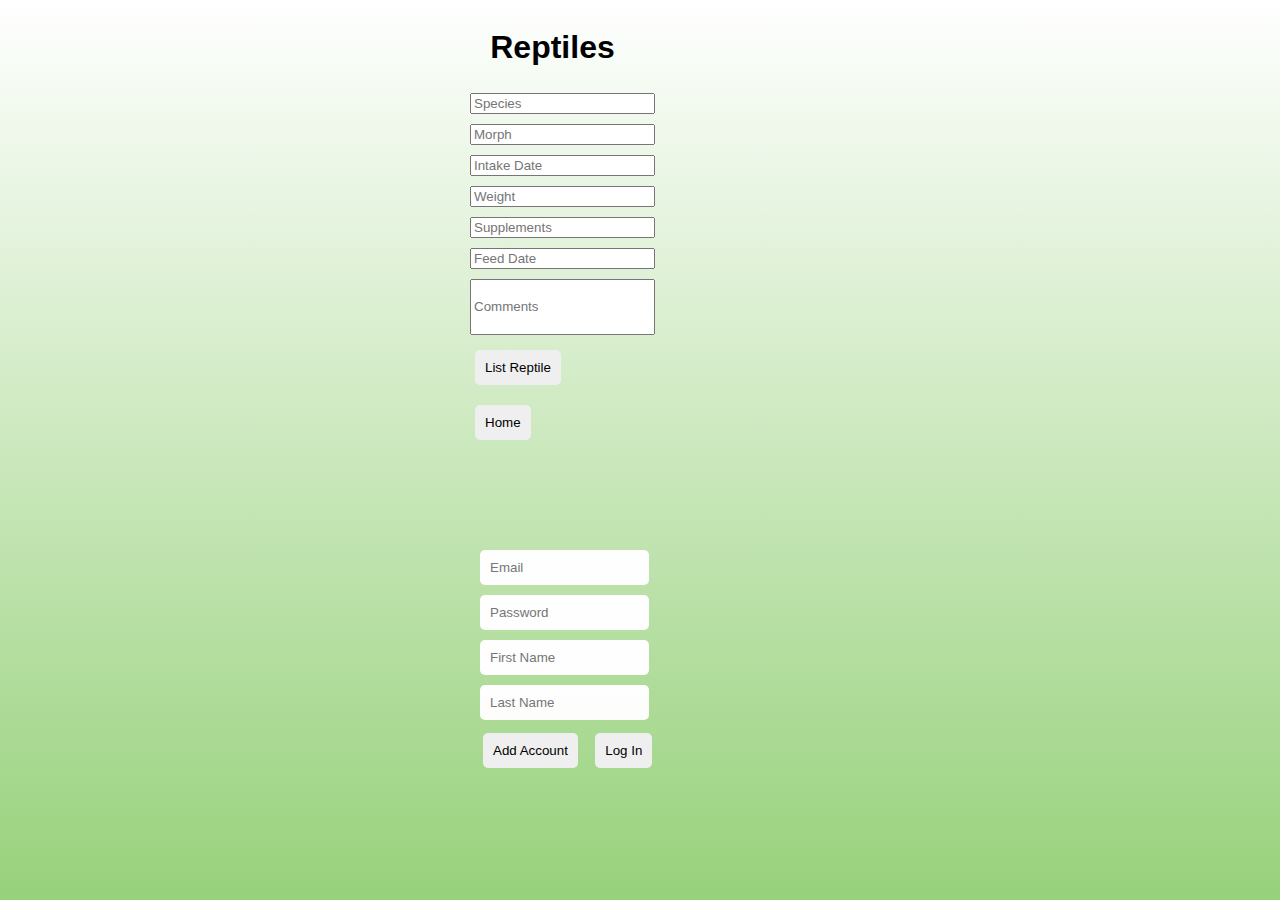
<file: index.html>
<!DOCTYPE html>
<html lang="en">
    <head>
        <link rel="stylesheet" href="style.css" type="text/css">
    </head>
    <div class="wrapper">
        <header>
            <h1 class="my-heading">Reptiles</h1>
        </header>
        <body>
            <div id="reptile-input">
                <input id= "reptile-species" type="text" placeholder="Species">
                <input id= "reptile-morph" type="text" placeholder="Morph">
                <input id= "reptile-intake_date" type="text" placeholder="Intake Date">
                <input id= "reptile-weight" type="integer" placeholder="Weight">
                <input id= "reptile-supplements" type="text" placeholder="Supplements">
                <input id= "reptile-feed_date" type="text" placeholder="Feed Date">
                <input id= "reptile-comments" type="text" placeholder="Comments">
                <button class="reptiles-button">List Reptile</button>
                <button class="home-button"><a href="index.html">Home</button></a>
            </div>
            <div id="account-input-fields">
                <input id= "email-input" type="text" placeholder="Email">
                <input id= "password-input" type="text" placeholder="Password">
                <input id= "fname-input" type="text" placeholder="First Name">
                <input id= "lname-input" type="text" placeholder="Last Name">
                <button class="add-account-button">Add Account</button></a>
                <button class="log-in-button">Log In</button></a>
            </div>
            <ol id="reptile-list"></ol>
            <span id="reptiles"></span>
            <script src="reptiles.js"></script>
        </body>
    </div>
</html>
</file>
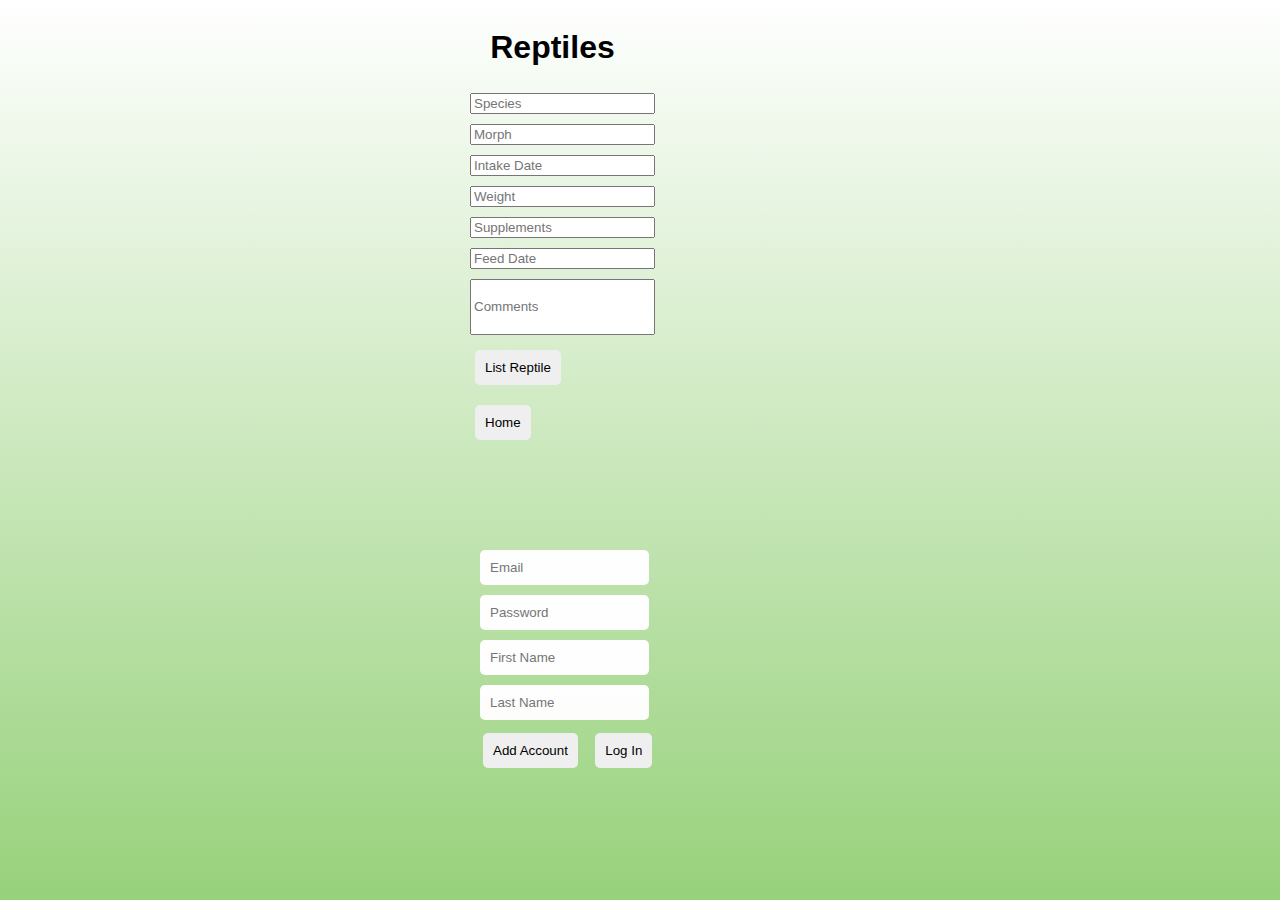
<file: reptiles.html>
<!DOCTYPE html>
<html lang="en">
    <head>
        <link rel="stylesheet" href="style.css" type="text/css">
    </head>
    <div class="wrapper">
        <header>
            <h1 class="my-heading">Reptiles</h1>
        </header>
        <body>
            <div id="reptile-input">
                <input id= "reptile-species" type="text" placeholder="Species">
                <input id= "reptile-morph" type="text" placeholder="Morph">
                <input id= "reptile-intake_date" type="text" placeholder="Intake Date">
                <input id= "reptile-weight" type="integer" placeholder="Weight">
                <input id= "reptile-supplements" type="text" placeholder="Supplements">
                <input id= "reptile-feed_date" type="text" placeholder="Feed Date">
                <input id= "reptile-comments" type="text" placeholder="Comments">
                <button class="reptiles-button">List Reptile</button>
                <button class="home-button"><a href="index.html">Home</button></a>
            </div>
            <div id="account-input-fields">
                <input id= "email-input" type="text" placeholder="Email">
                <input id= "password-input" type="text" placeholder="Password">
                <input id= "fname-input" type="text" placeholder="First Name">
                <input id= "lname-input" type="text" placeholder="Last Name">
                <button class="add-account-button">Add Account</button></a>
                <button class="log-in-button">Log In</button></a>
            </div>
            <ol id="reptile-list"></ol>
            <span id="reptiles"></span>
            <script src="reptiles.js"></script>
        </body>
    </div>
</html>
</file>
<file: style.css>
.wrapper {
    display: grid;
    grid-auto-rows: minmax(0px, auto);
    grid-template-columns: minmax(0px, 1fr)repeat(4, minmax(0px, 175px))minmax(0px, 1fr);
}
header{
    grid-column: 3/3;
    grid-row: 1/2;
    text-align: center;
}
body {
    background: linear-gradient(#fff, #97d17b); 
    background-attachment: fixed;
    font-family: Helvetica, sans-serif;
    grid-column: 3/3;
    grid-row: 3/4;
}
a{
    color: black;
    text-decoration: none; 
}

/* LOG IN/ADD ACCOUNT -- reptiles*/
#account-input-fields{
    grid-column: 3/3;
    border-radius: 10px;
    width: 200px;
    padding-left: 10px;
}
.add-account-button{
    border: none;
    padding: 10px;
    border-radius: 5px;
    font-family: Helvetica, sans-serif;
    margin: 8px;
}
.add-account-button:hover {
    background-color: #a7cc91
}
.add-account-button:active {
  box-shadow: 0 5px #666;
  transform: translateY(4px);
}
.log-in-button{
    border: none;
    padding: 10px;
    border-radius: 5px;
    font-family: Helvetica, sans-serif;
    margin: 5px;
}
.log-in-button:hover {
    background-color: #a7cc91
}
.log-in-button:active {
  box-shadow: 0 5px #666;
  transform: translateY(4px);
}
#email-input{
    padding: 10px;
    border-radius: 5px;
    font-family: Helvetica, sans-serif;
    margin: 5px;
    margin-top: 100px;
    border: none;
    opacity: 98%;
}
#fname-input{
    padding: 10px;
    border-radius: 5px;
    font-family: Helvetica, sans-serif;
    margin: 5px;
    border: none;
    opacity: 98%;
}
#lname-input{
    padding: 10px;
    border-radius: 5px;
    font-family: Helvetica, sans-serif;
    margin: 5px;
    border: none;
    opacity: 98%;
}
#password-input{
    padding: 10px;
    border-radius: 5px;
    font-family: Helvetica, sans-serif;
    margin: 5px;
    border: none;
    opacity: 98%;
}


/* HOME---INDEX */

.home-button{
    border: none;
    padding: 10px;
    border-radius: 5px;
    font-family: Helvetica, sans-serif;
    margin: 10px;
}
.home-button:hover {
    background-color: #a7cc91
}
.home-button:active {
  box-shadow: 0 5px #666;
  transform: translateY(4px);
}
.index-buttons {
    grid-column: 3/3;
    grid-row: 3/3;
    margin-top: 50px;
    display: inline-block;
    width: 100px;
    text-align: center;
}

/* REPTILES */
.reptiles-button{
    border: none;
    padding: 10px;
    border-radius: 5px;
    font-family: Helvetica, sans-serif;
    margin: 10px;
}
.reptiles-button:hover {
    background-color: #a7cc91;
}
.reptiles-button:active {
  box-shadow: 0 5px #666;
  transform: translateY(4px);
}
#reptile-input{
    grid-column: 3/3;
}
#reptile-species{
    margin: 5px;
}
#reptile-morph{
    margin: 5px;
}
#reptile-intake_date{
    margin: 5px;
}
#reptile-weight{
    margin: 5px;
}
#reptile-supplements{
    margin: 5px;
}
#reptile-feed_date{
    margin: 5px;
}
#reptile-comments{
    margin: 5px;
    height: 50px;   
}
#reptile-list{
    grid-column: 2/5;
    grid-row: 4/5;
}
li{
    list-style: none;
    margin: 10px;
    display: inline-block;
}





.amphibians-button{
    border: none;
    padding: 10px;
    border-radius: 5px;
    font-family: Helvetica, sans-serif;
    margin: 10px;
}
.amphibians-button:hover {
    background-color: #a7cc91;
}
.amphibians-button:active {
  box-shadow: 0 5px #666;
  transform: translateY(4px);
}

.birds-button{
    border: none;
    padding: 10px;
    border-radius: 5px;
    font-family: Helvetica, sans-serif;
    margin: 10px;
}
.birds-button:hover {
    background-color: #a7cc91;
}
.birds-button:active {
  box-shadow: 0 5px #666;
  transform: translateY(4px);
}

.maintenance-button{
    border: none;
    padding: 10px;
    border-radius: 5px;
    font-family: Helvetica, sans-serif;
    margin: 10px;
}
.maintenance-button:hover {
    background-color: #a7cc91;
}
.maintenance-button:active {
  box-shadow: 0 5px #666;
  transform: translateY(4px);
}
</file>
